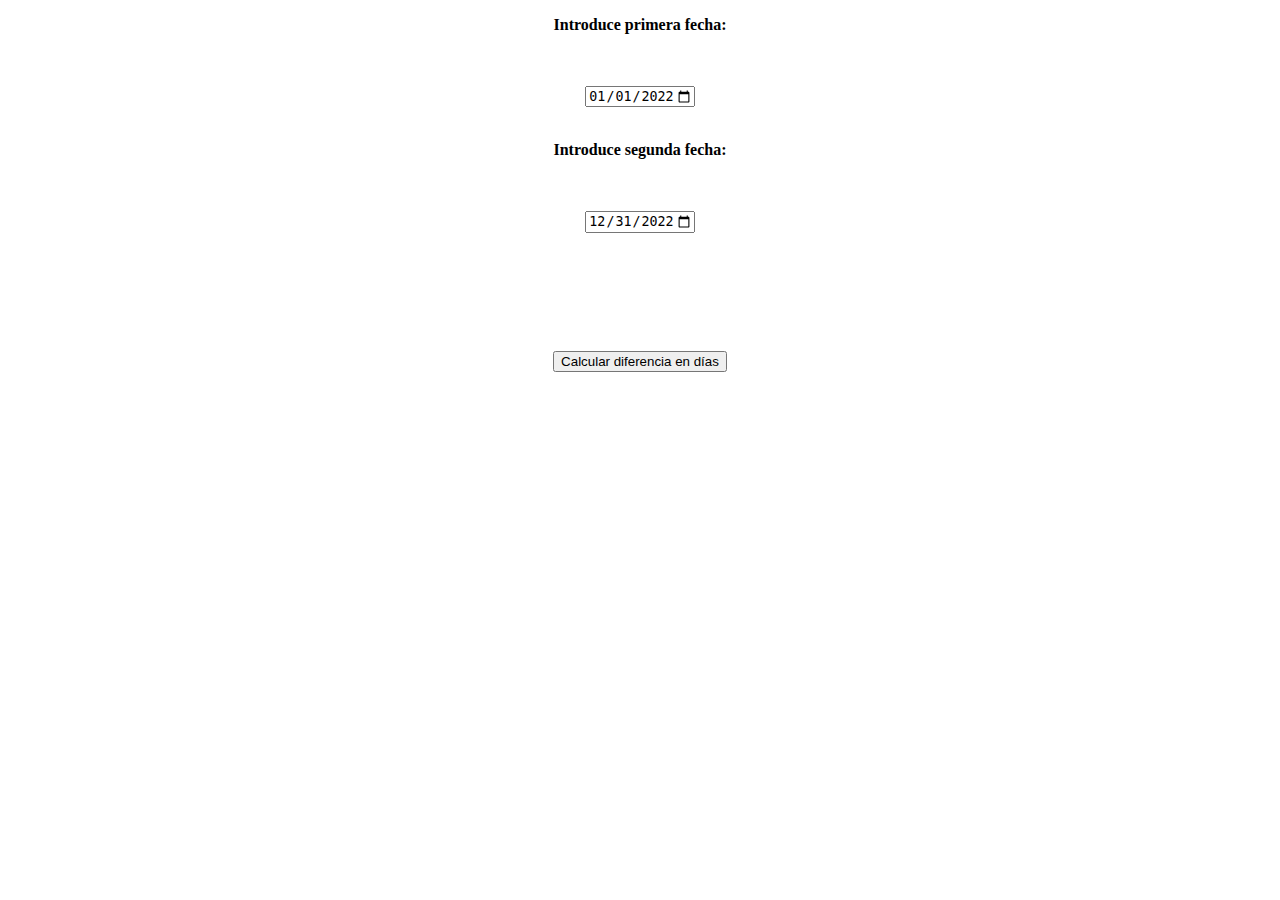
<file: fechas/index.html>
<!DOCTYPE html>
<html lang="en">

<head>
    <meta charset="UTF-8">
    <meta http-equiv="X-UA-Compatible" content="IE=edge">
    <meta name="viewport" content="width=device-width, initial-scale=1.0">
    <title>Document</title>
    <script language="javascript" src="script.js"></script>
    <style>
        body {
            text-align: center;
        }
        button {
            margin-top: 100px;
        }
    </style>
</head>

<body>
    <div id="dates">
        <p><b>Introduce primera fecha:</b></p><br><br>
        <input type="date" id="start" name="start" value="2022-01-01" min="2022-01-01" max="2022-12-31">
        <br><br>
        <p><b>Introduce segunda fecha:</b></p><br><br>
        <input type="date" id="end" name="finish" value="2022-12-31" min="2022-01-01" max="2022-12-31">
        <br><br>
        <button id="calculate" onclick="calculate ();">Calcular diferencia en días</button>
    </div>
</body>

</html>
</file>
